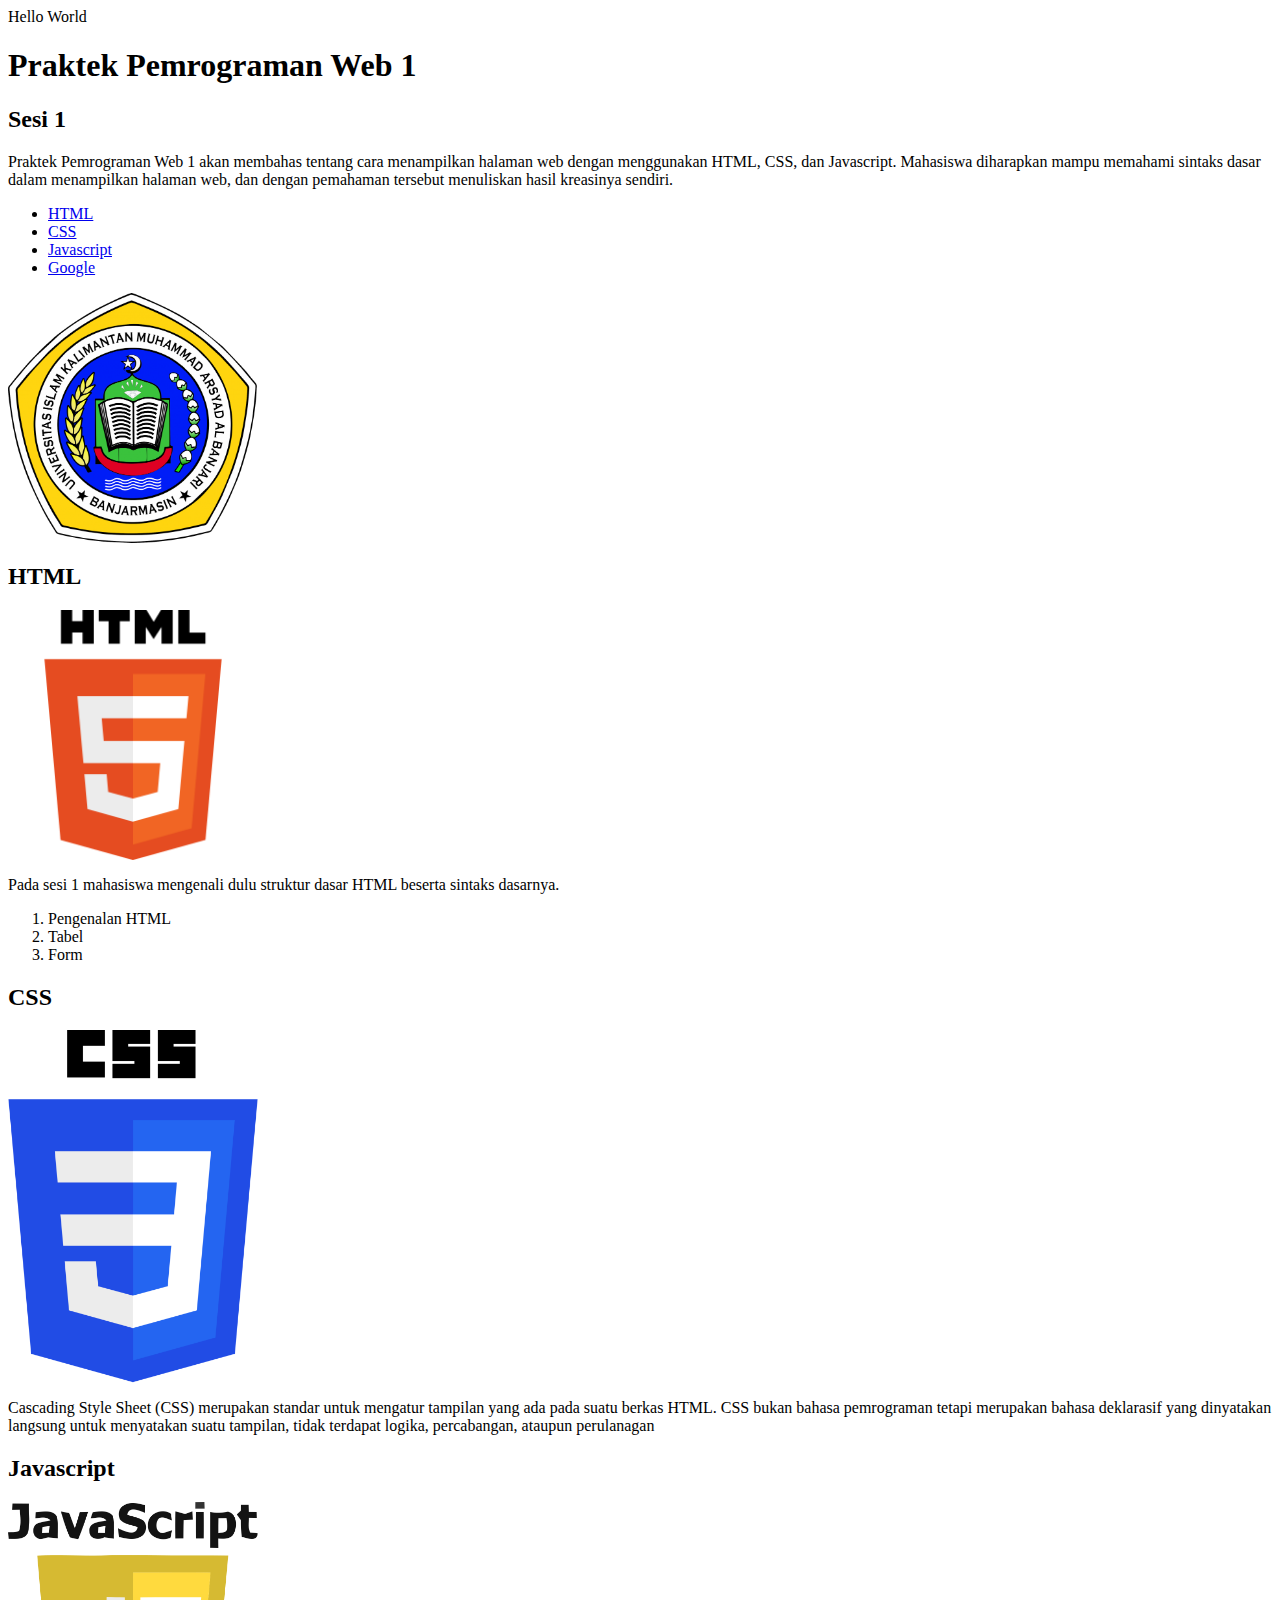
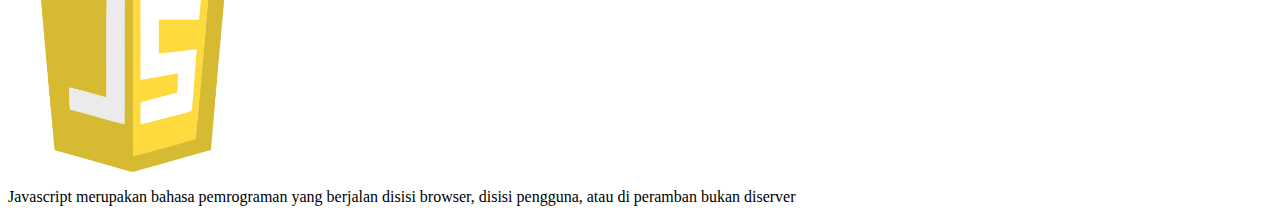
<file: sesi-1/index.html>
Hello World
<!DOCTYPE html>
<html lang="en">
<head>
    <meta charset="UTF-8">
    <meta name="viewport" content="width=device-width, initial-scale=1.0">
    <title>Document</title>
</head>
<body>
    <h1>Praktek Pemrograman Web 1</h1>
    <h2>Sesi 1</h2>
    <p>Praktek Pemrograman Web 1 akan membahas tentang cara menampilkan halaman web dengan menggunakan HTML, CSS, dan Javascript. Mahasiswa diharapkan mampu memahami sintaks dasar dalam menampilkan halaman web, dan dengan pemahaman tersebut menuliskan hasil kreasinya sendiri.</p>
    
    <ul>
        <li><a href="#html"> HTML</a></li>
        <li><a href="#css"> CSS</a></li>
        <li><a href="#javascript"> Javascript</a></li>
        <li><a href="https://google.com" target="_blank"> Google</a></li>
    </ul>
    <img src="logo-uniska-ok-768x771.png" style="height: 250px;">
    <h2 id="html">HTML</h2>
    <img src="html.png" alt="HTML" width="250px">
    <p>Pada sesi 1 mahasiswa mengenali dulu struktur dasar HTML beserta sintaks dasarnya.</p>

    <ol>
        <li>Pengenalan HTML</li>
        <li>Tabel</li>
        <li>Form</li>
    </ol>

    <h2 id="css">CSS</h2>
    <img src="css.png" alt="CSS" width="250px">
    <p>Cascading Style Sheet (CSS) merupakan standar untuk mengatur tampilan yang ada pada suatu berkas HTML. CSS bukan
        bahasa pemrograman tetapi merupakan bahasa deklarasif yang  dinyatakan langsung untuk menyatakan suatu tampilan,
        tidak terdapat logika, percabangan, ataupun perulanagan
    </p>

    <h2 id="Javascript">Javascript</h2>
    <img src="javascript.png" alt="Javascript" width="250px">
    <p>Javascript merupakan bahasa pemrograman yang berjalan disisi browser, disisi pengguna, atau di peramban bukan diserver</p>
</body>
</html>
</file>
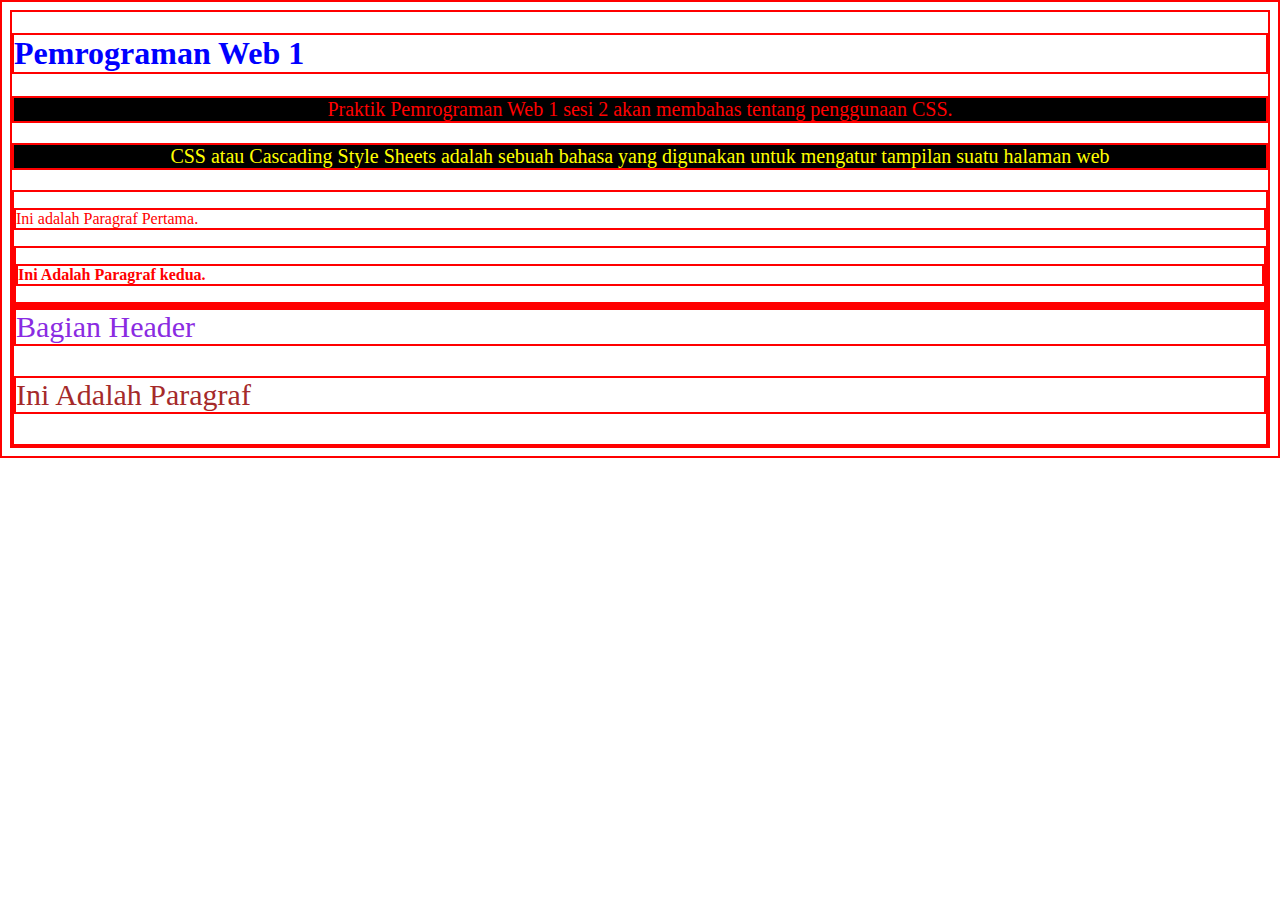
<file: sesi-2/index.html>
<!DOCTYPE html>
<html lang="en">
<head>
    <meta charset="UTF-8">
    <meta name="viewport" content="width=device-width, initial-scale=1.0">
    <title>Praktikum Web 1 Sesi 2</title>
    <style>
        .text-merah,
        #text-kuning {
            font-size: 20px;
            text-align: center;
            background-color: black;
        }
        .text-merah {
            color: red;
        }
        #text-kuning {
            color: yellow;
        }
        div p {
            color: red;
        }
        div > div > p{
            font-weight: bold;
        }
        .subbagian {
            font-size: 30px;
        }
        .subbagian.header {
            color: blueviolet;
        }
        .subbagian#text {
            color: brown;
        }
        p:hover {
            background-color: aqua;
        }
        * {
            color: blue;
            border: 2px solid red;
        }
    </style>
</head>
<body>
    <h1>Pemrograman Web 1</h1>
    <p class="text-merah">Praktik Pemrograman Web 1 sesi 2 akan membahas tentang penggunaan CSS.</p>
    <p id="text-kuning">CSS atau Cascading Style Sheets adalah sebuah bahasa yang digunakan untuk mengatur tampilan suatu halaman web</p>

    <div>
        <p>Ini adalah Paragraf Pertama.</p>
        <div>
            <p>Ini Adalah Paragraf kedua.</p>
        </div>
    </div>

    <div>
        <div class="subbagian header">Bagian Header</div>
        <p class="subbagian" id="text">Ini Adalah Paragraf</p>
    </div>
</body>
</html>
</file>
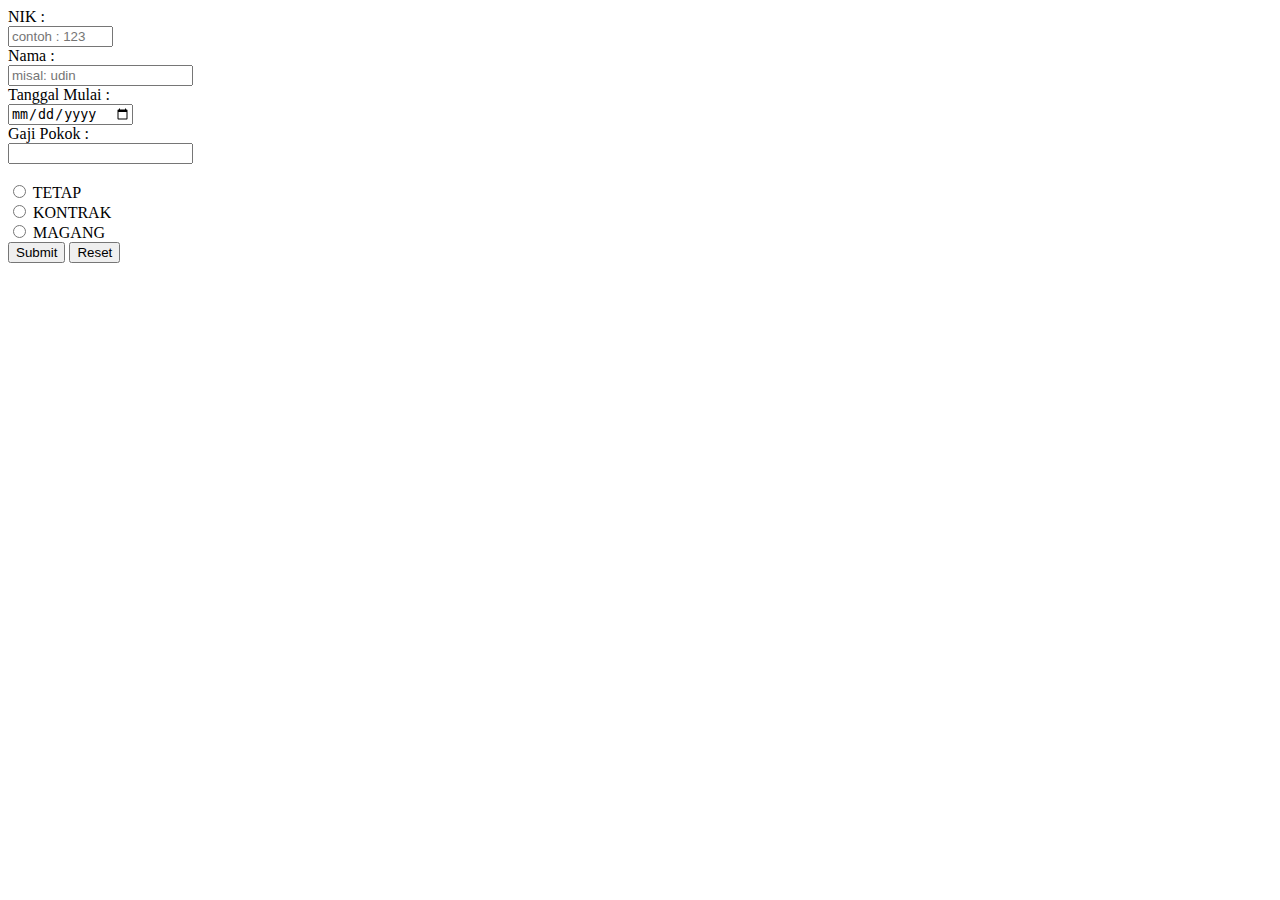
<file: sesi-3/index.html>
<!DOCTYPE html>
<html lang="en">
<head>
    <meta charset="UTF-8">
    <meta name="viewport" content="width=device-width, initial-scale=1.0">
    <title>Form dan Input</title>
</head>
<body>
    <form action="">
        <label for="nik">NIK :</label><br>
        <input type="text" id="nik" name="nik" size="10" maxlength="10" required placeholder="contoh : 123"><br>
        <label for="nama">Nama :</label><br>
        <input type="text" id="nama" name="nama" required placeholder="misal: udin"><br>
        <label for="tanggal_mulai">Tanggal Mulai :</label><br>
        <input type="date" id="tanggal_mulai" name="tanggal_mulai" required min="2023-12-12"><br>
        <label for="gaji_pokok">Gaji Pokok :</label><br>
        <input type="number" id="gaji_pokok" name="gaji_pokok" required min="1000000" step="1000"><br>
        <label for="status_karyawan"></label><br>
        <input type="radio" id="tetap" name="status_karyawan" value="TETAP">
        <label for="tetap">TETAP</label><br>
        <input type="radio" id="kontrak" name="status_karyawan" value="KONTRAK">
        <label for="kontrak">KONTRAK</label><br>
        <input type="radio" id="magang" name="status_karyawan" value="MAGANG">
        <label for="magang">MAGANG</label><br>
        <input type="submit" id="btn_submit" value="Submit">
        <input type="reset" id="btn_reset" value="Reset">
    </form>
</body>
</html>
</file>
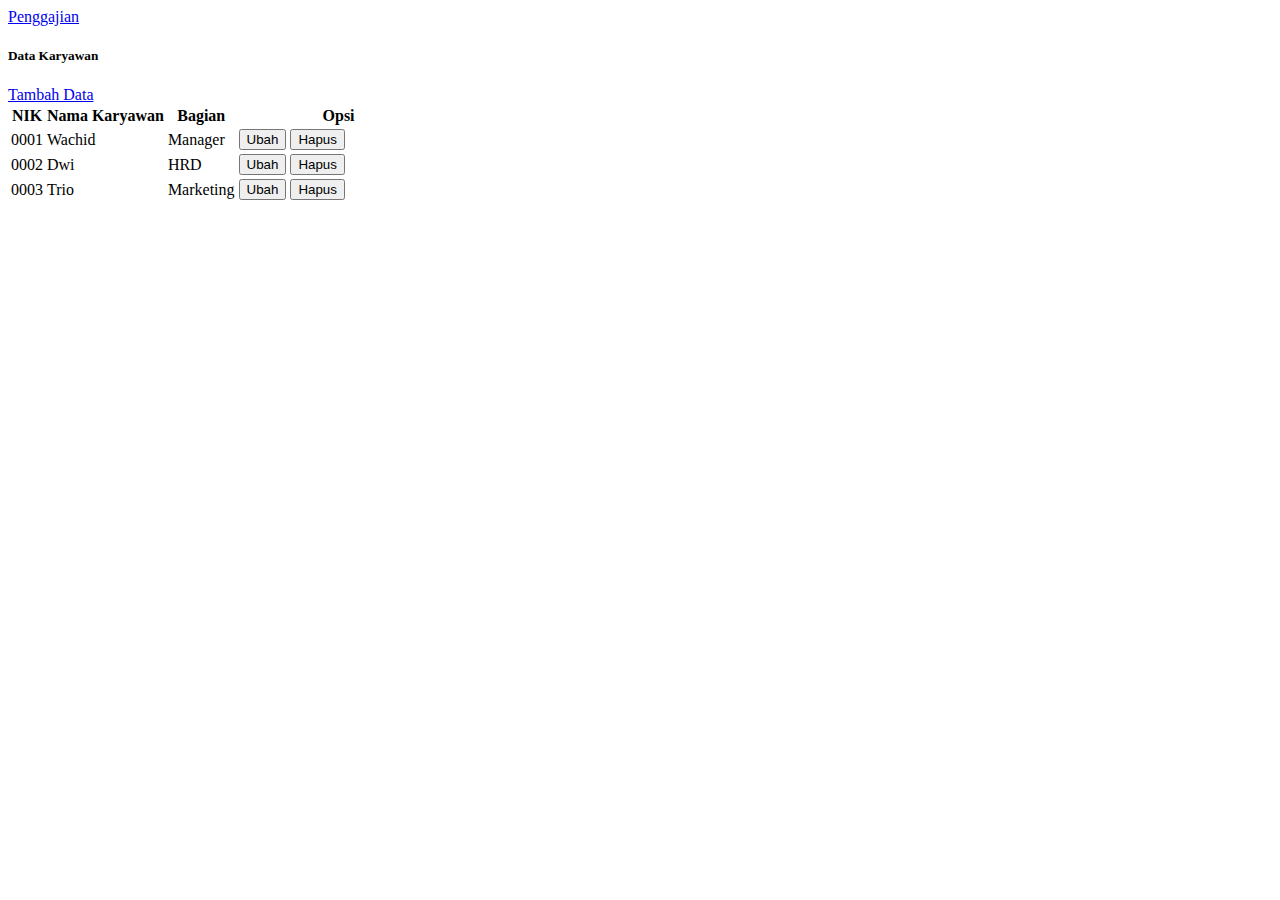
<file: sesi-4/index.html>
<!doctype html>
<html lang="en">
  <head>

    <meta charset="utf-8">
    <meta name="viewport" content="width=device-width, initial-scale=1">

    <link href="https://cdn.jsdelivr.net/npm/bootstrap@5.0.2/dist/css/bootstrap.min.css" rel="stylesheet" integrity="sha384-EVSTQN3/azprG1Anm3QDgpJLIm9Nao0Yz1ztcQTwFspd3yD65VohhpuuCOmLASjC" crossorigin="anonymous">

    <link rel="stylesheet" href="https://cdnjs.cloudflare.com/ajax/libs/font-awesome/6.5.1/css/all.min.css" integrity="sha512-DTOQO9RWCH3ppGqcWaEA1BIZOC6xxalwEsw9c2QQeAIftl+Vegovlnee1c9QX4TctnWMn13TZye+giMm8e2LwA==" crossorigin="anonymous" referrerpolicy="no-referrer" />
    <title>Belajar Bootstrap</title>
  </head>
  <body>
    <nav class="navbar bg-primary navbar-dark">
        <div class="container-fluid">
            <a class="navbar-brand" href="#">Penggajian</a>
        </div>
    </nav>

    <div class="container-fluid">
        <div class="row mt-2 mb-2">
            <div class="col-md-5">
                <h5>Data Karyawan</h5>
            </div>
            <div class="col-md-6">
                <a href="tambah.html" class="btn btn-success float-end"><i class="fa fa-plus"></i>Tambah Data</a>
            </div>
        </div>
        
        <table class="table table-striped">
            <tr>
                <th>NIK</th>
                <th>Nama Karyawan</th>
                <th>Bagian</th>
                <th style="width: 200px;">Opsi</th>
            </tr>
            <tr>
                <td>0001</td>
                <td>Wachid</td>
                <td>Manager</td>
                <td>
                    <button class="btn btn-primary"><i class="fa fa-edit"></i>Ubah</button>
                    <button class="btn btn-danger"><i class="fa fa-trash"></i>Hapus</button>
                </td>
            </tr>
            <tr>
                <td>0002</td>
                <td>Dwi</td>
                <td>HRD</td>
                <td>
                    <button class="btn btn-primary"><i class="fa fa-edit"></i>Ubah</button>
                    <button class="btn btn-danger"><i class="fa fa-trash"></i>Hapus</button>
                </td>
            </tr>
            <tr>
                <td>0003</td>
                <td>Trio</td>
                <td>Marketing</td>
                <td>
                    <button class="btn btn-primary"><i class="fa fa-edit"></i>Ubah</button>
                    <button class="btn btn-danger"><i class="fa fa-trash"></i>Hapus</button>
                </td>
            </tr>
        </table>
    </div>

    <script src="https://cdn.jsdelivr.net/npm/@popperjs/core@2.9.2/dist/umd/popper.min.js" integrity="sha384-IQsoLXl5PILFhosVNubq5LC7Qb9DXgDA9i+tQ8Zj3iwWAwPtgFTxbJ8NT4GN1R8p" crossorigin="anonymous"></script>
    <script src="https://cdn.jsdelivr.net/npm/bootstrap@5.0.2/dist/js/bootstrap.min.js" integrity="sha384-cVKIPhGWiC2Al4u+LWgxfKTRIcfu0JTxR+EQDz/bgldoEyl4H0zUF0QKbrJ0EcQF" crossorigin="anonymous"></script>

  </body>
</html>
</file>
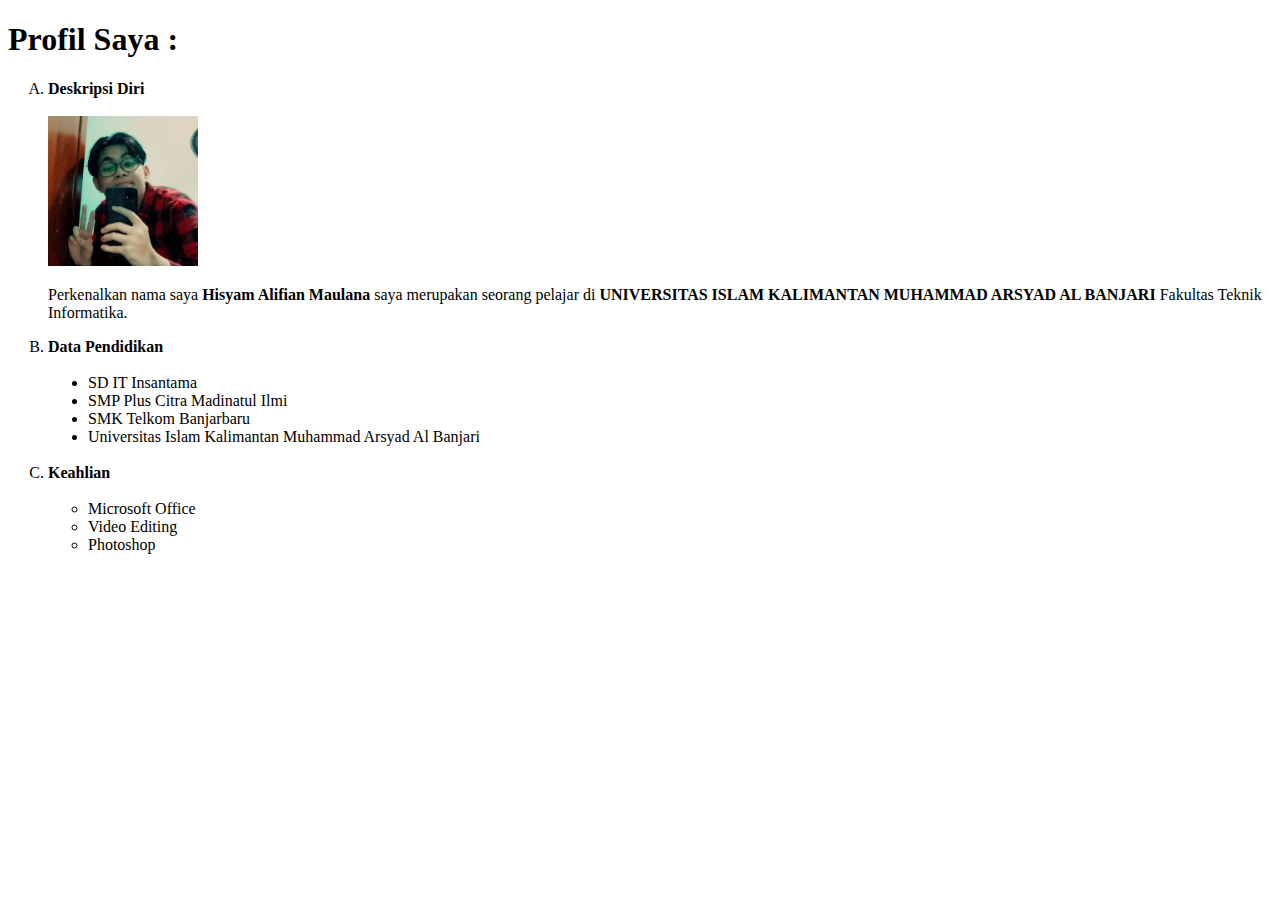
<file: sesi-1/latihan1_1.html>
<!DOCTYPE html>
<html lang="en">
<head>
    <meta charset="UTF-8">
    <meta name="viewport" content="width=device=width, initial=scale=1.0">
    <title>Latihan 1.1</title>
</head>
<body>
    <h1>Profil Saya :</h1>

    <ol type="A">
        <li><b>Deskripsi Diri</b></li><br>
        <img src="muka.png" alt="Foto Profile" width="150px" height="150px">
        <p>Perkenalkan nama saya <b>Hisyam Alifian Maulana</b> saya merupakan seorang pelajar di <b>UNIVERSITAS ISLAM KALIMANTAN MUHAMMAD ARSYAD AL BANJARI</b> Fakultas Teknik Informatika.</p>
        <li><b>Data Pendidikan</b></li><br>
        <ul type="disc">
            <li>SD IT Insantama</li>
            <li>SMP Plus Citra Madinatul Ilmi</li>
            <li>SMK Telkom Banjarbaru</li>
            <li>Universitas Islam Kalimantan Muhammad Arsyad Al Banjari</li><br>
        </ul>
        <li><b>Keahlian</b></li><br>
        <ul>
            <li>Microsoft Office</li>
            <li>Video Editing</li>
            <li>Photoshop</li>
        </ul>
    </ol>
    
</body>
</html>
</file>
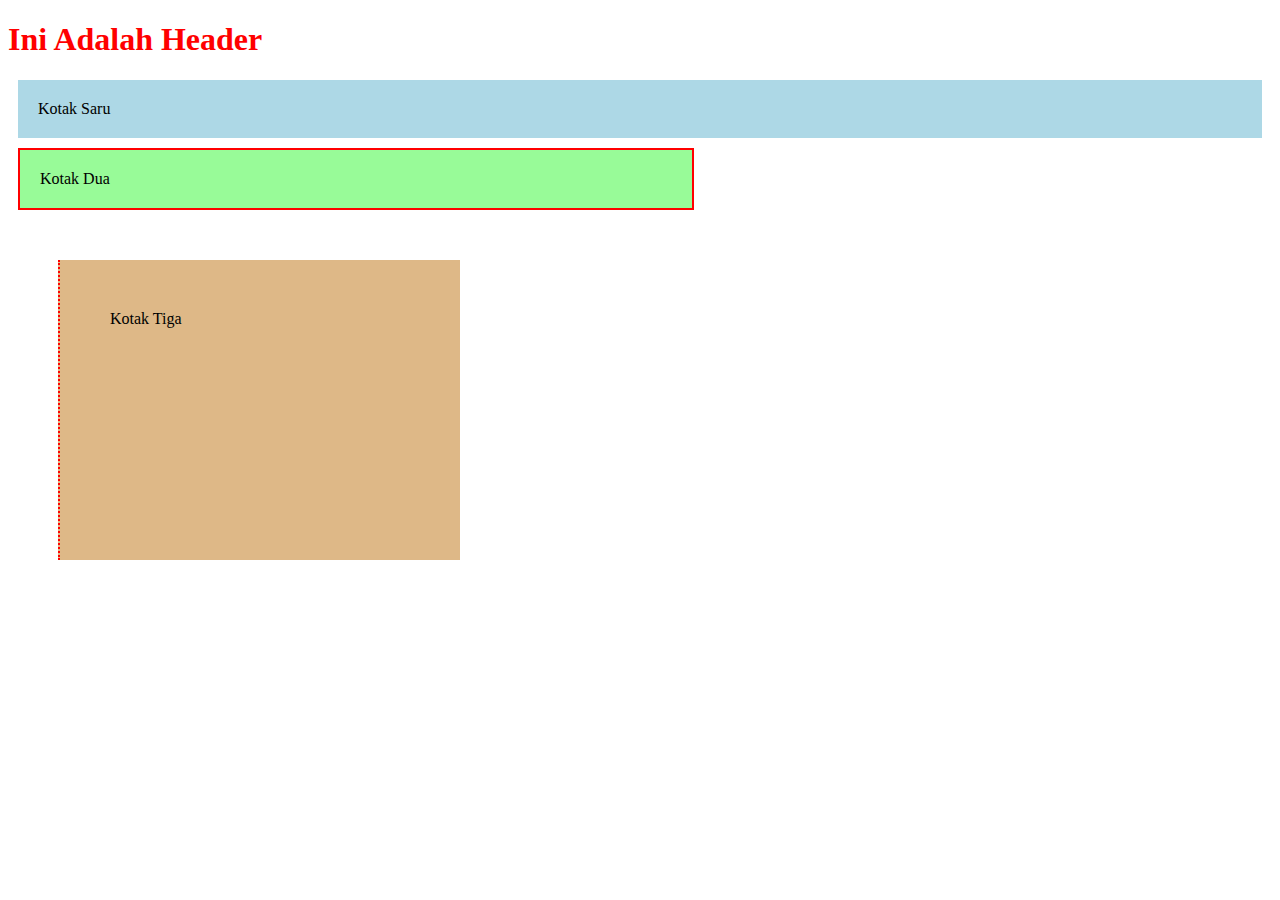
<file: sesi-2/external.html>
<!DOCTYPE html>
<html lang="en">
<head>
    <meta charset="UTF-8">
    <meta name="viewport" content="width=device-width, initial-scale=1.0">
    <link rel="stylesheet" href="style.css">
    <title>External CSS</title>
</head>
<body>
    <h1>Ini Adalah Header</h1>

    <div class="kotak-satu">
        Kotak Saru
    </div>

    <div class="kotak-dua">
        Kotak Dua
    </div>
    <div class="kotak-tiga">
        Kotak Tiga
    </div>
</body>
</html>
</file>
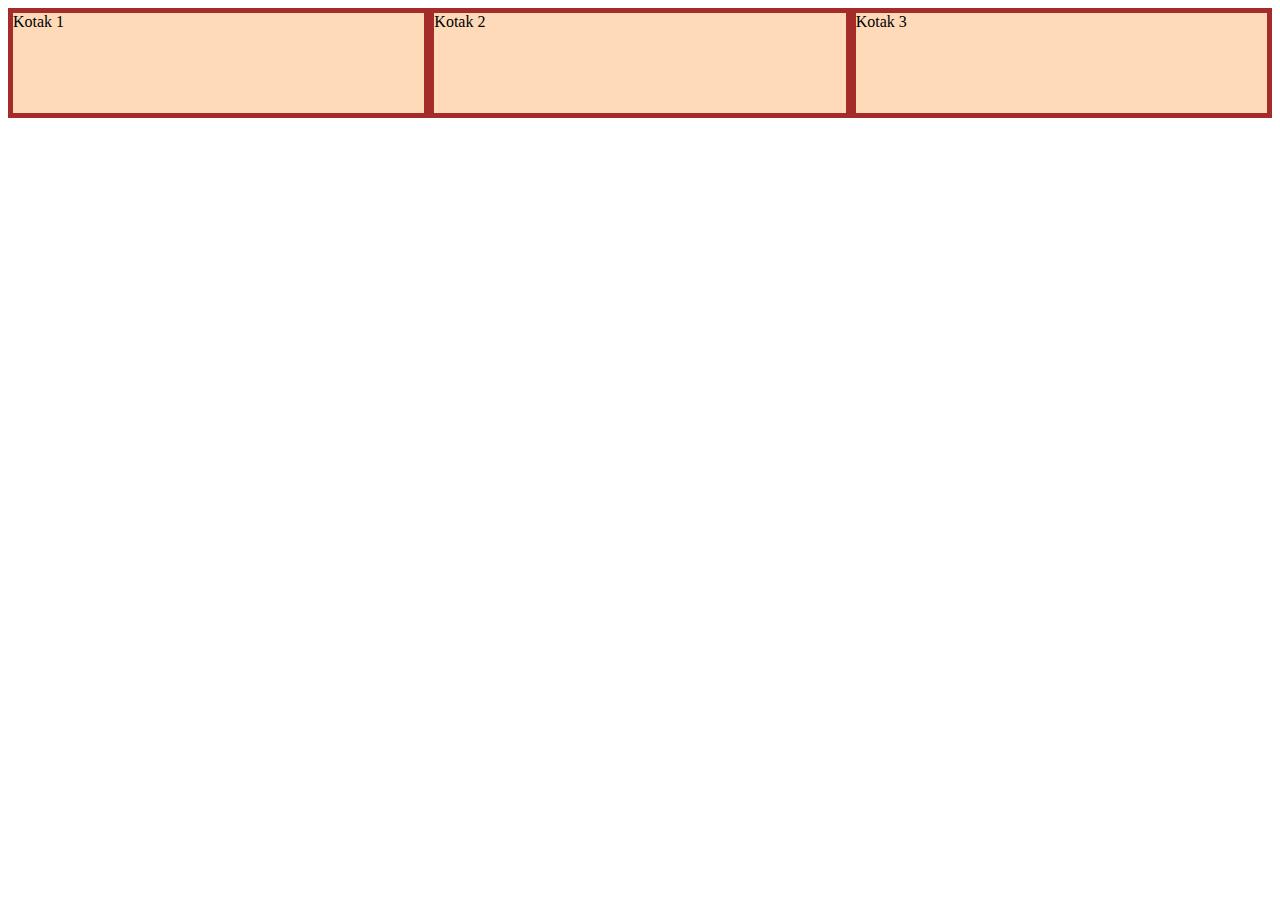
<file: sesi-2/flexbox.html>
<!DOCTYPE html>
<html lang="en">
<head>
    <meta charset="UTF-8">
    <meta name="viewport" content="width=device-width, initial-scale=1.0">
    <link rel="stylesheet" href="flex.css">
    <title>FlexBox</title>
</head>
<body>
    <div class="container">
        <div class="satu">Kotak 1</div>
        <div class="dua">Kotak 2</div>
        <div class="tiga">Kotak 3</div>
    </div>
</body>
</html>
</file>
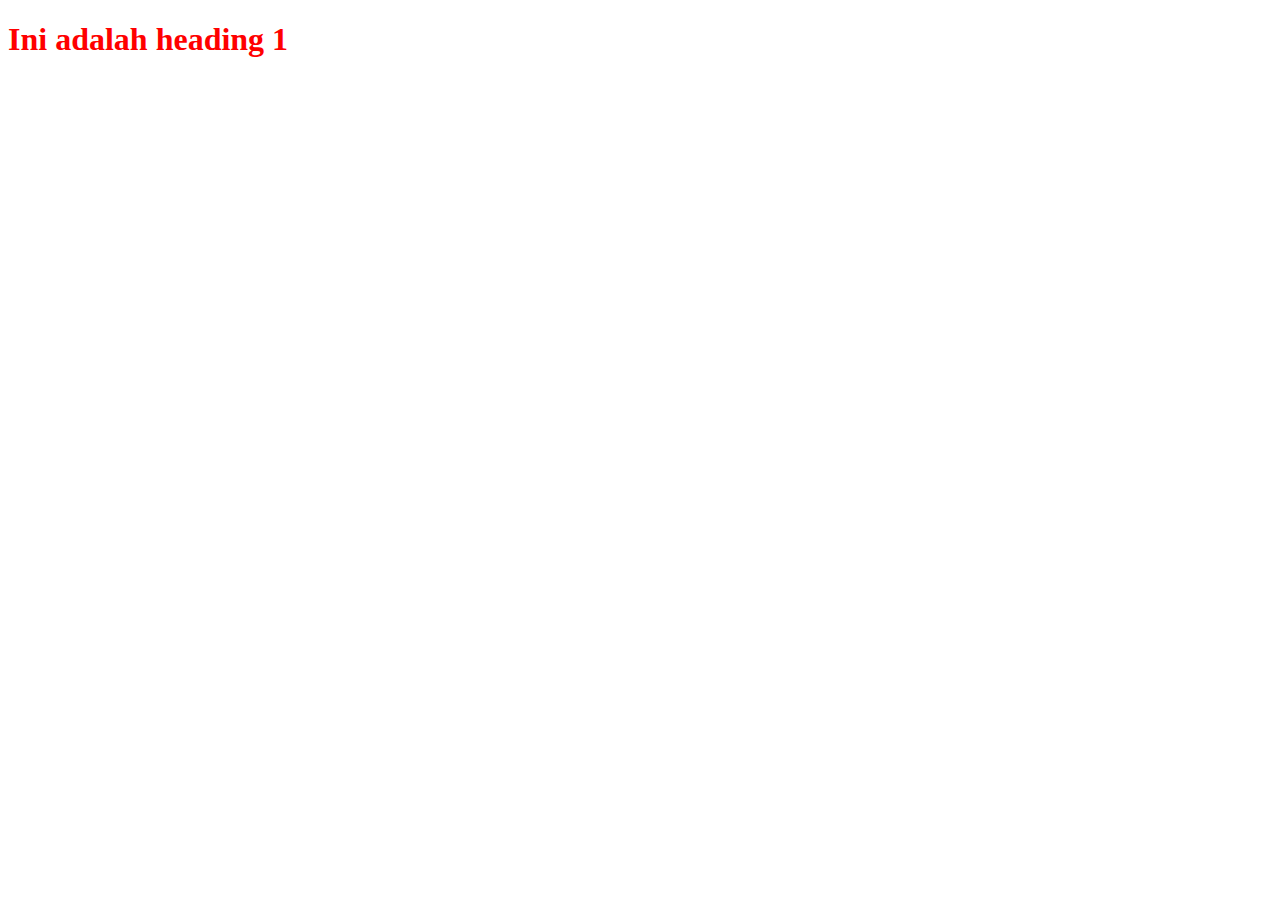
<file: sesi-2/inline.html>
<!DOCTYPE html>
<html lang="en">
<head>
    <meta charset="UTF-8">
    <meta name="viewport" content="width=device-width, initial-scale=1.0">
    <title>Inline CSS</title>
</head>
<body>
    <h1 style="color: red;">Ini adalah heading 1</h1>
</body>
</html>
</file>
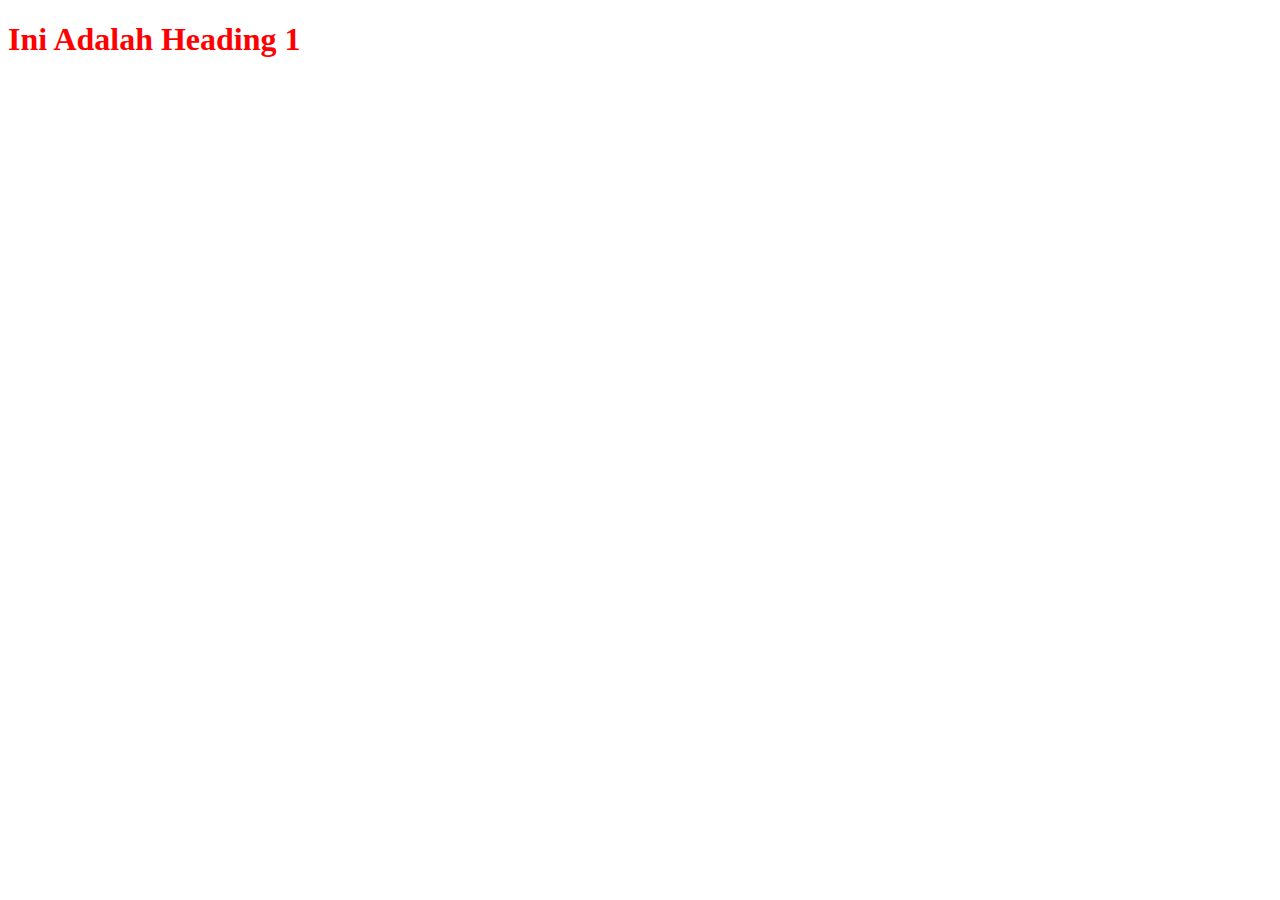
<file: sesi-2/internal.html>
<!DOCTYPE html>
<html lang="en">
<head>
    <meta charset="UTF-8">
    <meta name="viewport" content="width=device-width, initial-scale=1.0">
    <title>Internal CSS</title>
    <style>

        h1 {
            color: red;
        }
    </style>
</head>
<body>
    <h1>Ini Adalah Heading 1</h1>
</body>
</html>
</file>
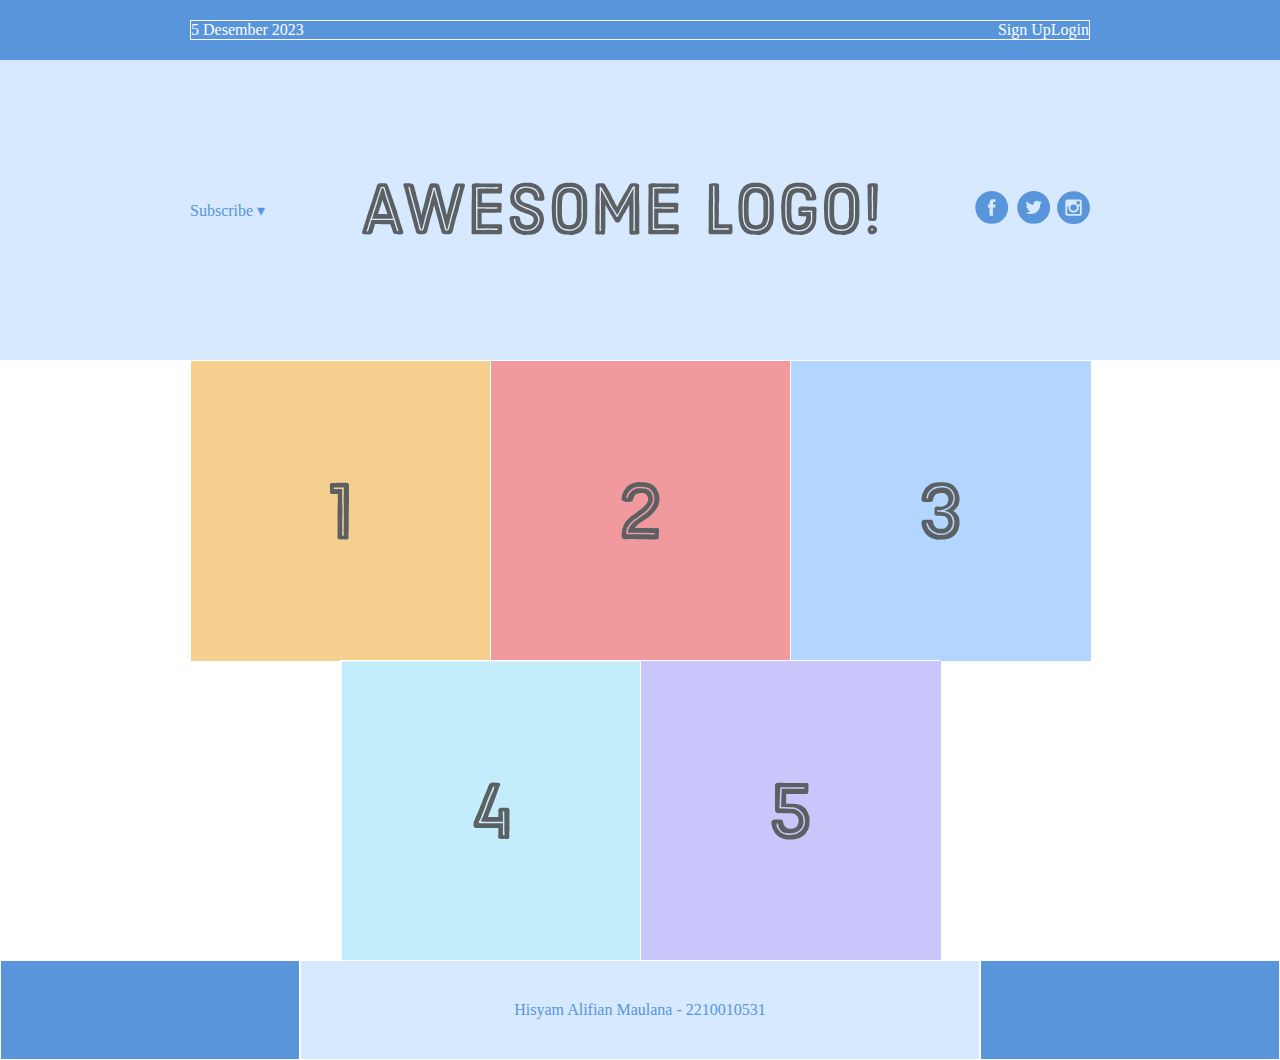
<file: sesi-2/landingpage.html>
<!DOCTYPE html>
<html lang="en">
<head>
    <meta charset="UTF-8">
    <meta name="viewport" content="width=device-width, initial-scale=1.0">
    <link rel="stylesheet" href="styles.css">
    <title>Landing Page</title>
</head>
<body>
    <div class="menu-container">
        <div class="menu">
            <div class="date">5 Desember 2023</div>
            <div class="links">
                <div class="signup">Sign Up</div>
                <div class="Login">Login</div>
            </div>    
        </div>
    </div>

    <div class="header-container">
        <div class="header">
            <div class="subscribe">Subscribe &#9662;</div>
            <div class="logo"><img src="images/awesome-logo.svg" alt="logo"></div>
            <div class="social"><img src="images/social-icons.svg" alt="social"></div>
        </div>
    </div>
    <div class="photo-grid-container">
        <div class="photo-grid">
            <div class="photo-grid-item">
                <img src="images/one.svg" alt="satu">
            </div>
            <div class="photo-grid-item">
                <img src="images/two.svg" alt="dua">
            </div>
            <div class="photo-grid-item">
                <img src="images/three.svg" alt="tiga">
            </div>
            <div class="photo-grid-item">
                <img src="images/four.svg" alt="empat">
            </div>
            <div class="photo-grid-item">
                <img src="images/five.svg" alt="lima">
            </div>
        </div>
    </div>

    <div class="footer">
        <div class="footer-item footer-one"></div>
        <div class="footer-item footer-two">Hisyam Alifian Maulana - 2210010531</div>
        <div class="footer-item footer-three"></div>
    </div>
</body>
</html>
</file>
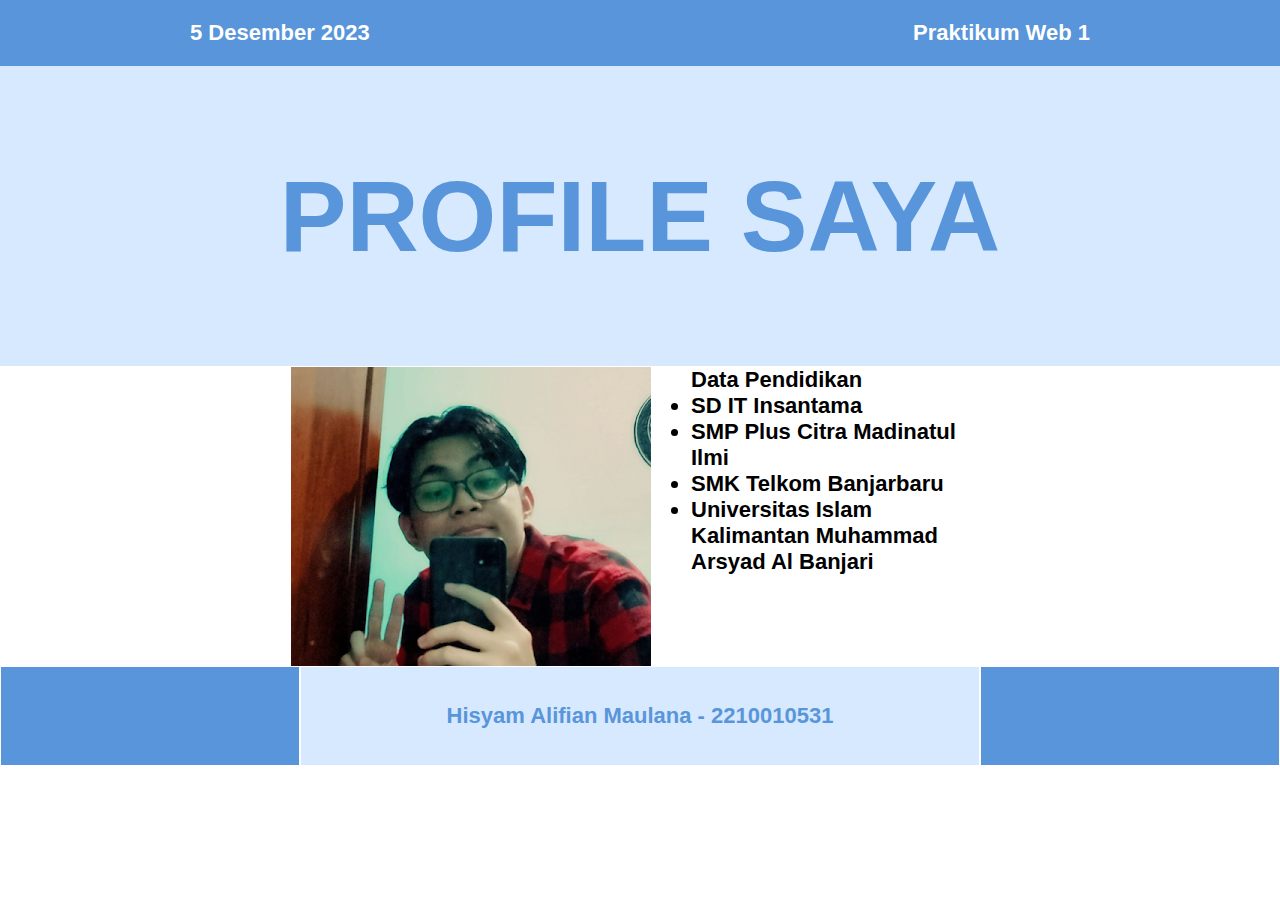
<file: sesi-2/profile.html>
<!DOCTYPE html>
<html lang="en">
<head>
    <meta charset="UTF-8">
    <meta name="viewport" content="width=device=width, initial=scale=1.0">
    <link rel="stylesheet" href="style-profil.css">
    <title>Latihan 2.2</title>
</head>
<body>
    <div class="menu-container">
        <div class="menu">
            <div class="date">5 Desember 2023</div>
            <div class="links">
                <div class="Judul">Praktikum Web 1</div>
            </div>    
        </div>
    </div>

    <div class="header-container">
        <div class="header">
            <div class="profil">PROFILE SAYA</div>
        </div>
    </div>
 
    <div class="photo-grid-container">
        <div class="photo-grid">
            <div class="photo-grid-item">
                <img src="images/muka.png" alt="muka">
            </div>
            <div class="photo-grid-item">
                <h1>Data Pendidikan</h1>
                <ul type="disc">
                    <li>SD IT Insantama</li>
                    <li>SMP Plus Citra Madinatul Ilmi</li>
                    <li>SMK Telkom Banjarbaru</li>
                    <li>Universitas Islam Kalimantan Muhammad Arsyad Al Banjari</li><br>
                </ul>
            </div>
        </div>
    </div>

    <div class="footer">
        <div class="footer-item footer-one"></div>
        <div class="footer-item footer-two">Hisyam Alifian Maulana - 2210010531</div>
        <div class="footer-item footer-three"></div>
    </div>
</body>
</html>
</file>
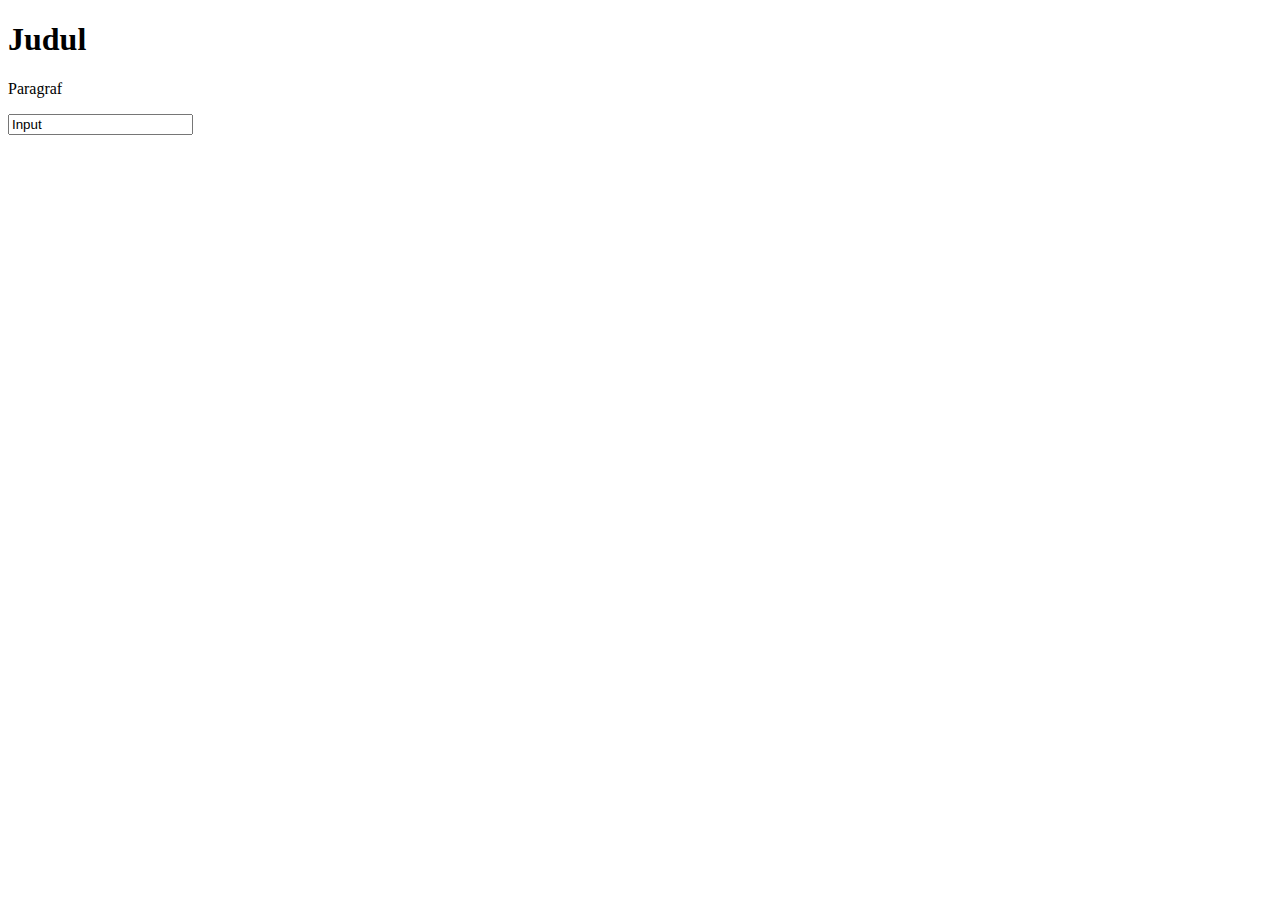
<file: sesi-3/belajardom.html>
<!DOCTYPE html>
<html lang="en">
<head>
    <meta charset="UTF-8">
    <meta http-equiv="X-UA-Compatible" content="IE=edge">
    <meta name="viewport" content="width=device-width, initial-scale=1.0">
    <title>Belajar DOM</title>
</head>
<body>
    <h1 id="uji_heading"></h1>
    <p id="uji_paragraf"></p>
    <input type="text" id="uji_input">

    <script>
        ujiHeading = document.getElementById('uji_heading');
        ujiParagraf = document.getElementById('uji_paragraf');
        ujiInput = document.getElementById('uji_input');

        ujiHeading.innerHTML = "Judul";
        ujiParagraf.innerHTML = "Paragraf";
        ujiInput.value = "Input";
    </script>
</body>
</html>
</file>
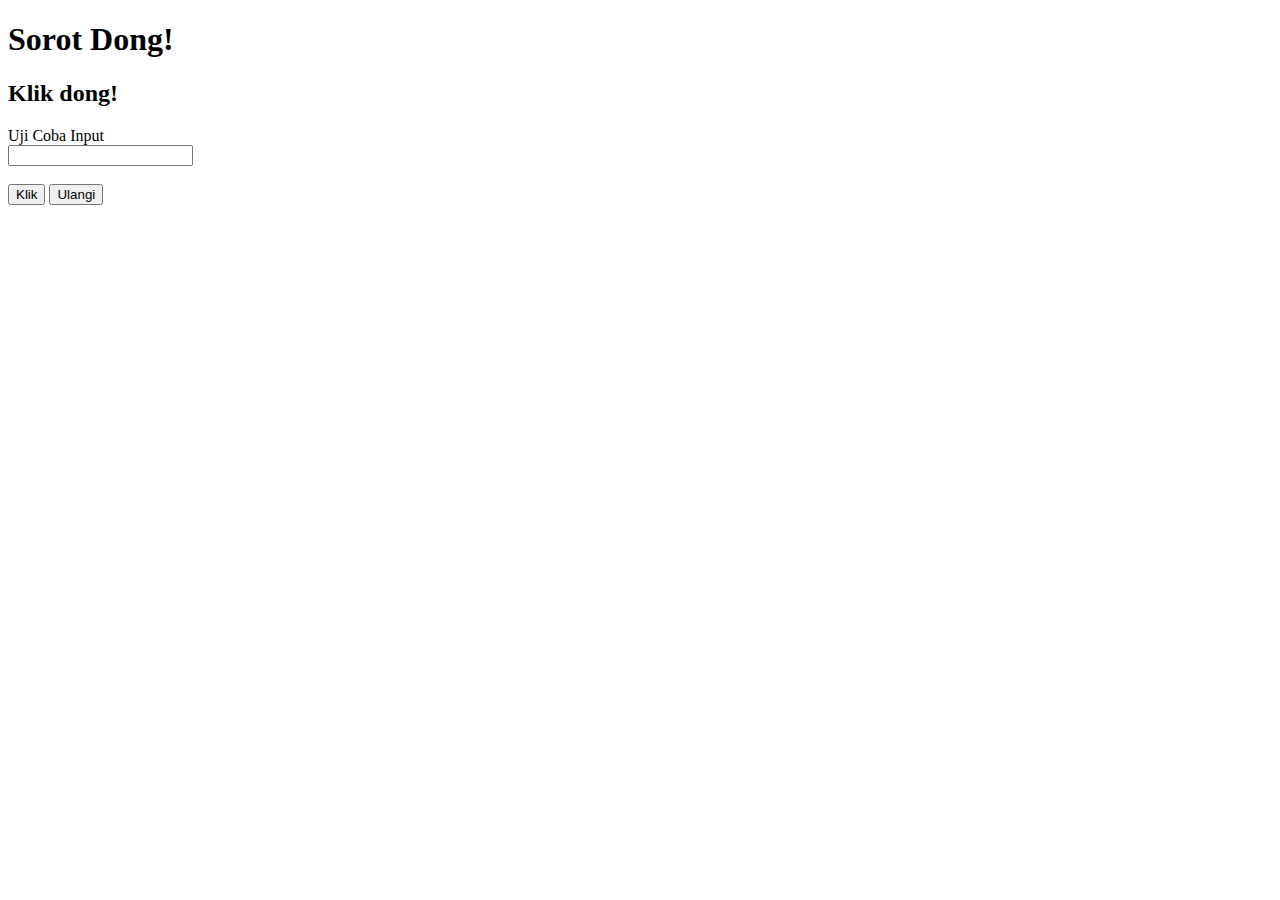
<file: sesi-3/belajarevent.html>
<!DOCTYPE html>
<html lang="en">
<head>
    <meta charset="UTF-8">
    <meta http-equiv="X-UA-Compatible" content="IE=edge">
    <meta name="viewport" content="width=device-width, initial-scale=1.0">
    <title>Document</title>
</head>
<body>
    <h1 id="uji_heading" onmouseover="sorot(this)" onmouseout="keluarsorot(this)">
        Sorot Dong!
    </h1>

    <h2 id="uji_klik" onmousedown="tahan(this)" onmouseup="lepas(this)">
        Klik dong!
    </h2>

    <label for="uji_input">Uji Coba Input</label><br>
    <input type="text" id="uji_input" onkeyup="tiru()"><br>
    <span id="uji_span"></span><br>
    <Button onclick="klik()">Klik</Button>
    <Button onclick="ulangi()">Ulangi</Button>

    <script>
        function sorot(obj) {
            obj.innerHTML = "Sudah disorot";
        }
        function keluarsorot(obj) {
            obj.innerHTML = "Sorot lagi dong!";
        }
        function tahan(obj) {
            obj.innerHTML = "Lepasin...";
        }
        function lepas(obj) {
            obj.innerHTML = "Klik lagi dong!";
        }
        function klik() {
            valueInput = document.getElementById('uji_input').value;
            span = document.getElementById('uji_span');

            if (valueInput == "") {
                span.innerHTML = "Inputan kosong";
                span.style = "color:red";
            } else {
                span.innerHTML = "Input : '"+valueInput+"'";
                span.style = "color:blue";
            }
        }
        function ulangi() {
            document.getElementById('uji_input').value = "";
            document.getElementById('uji_span').innerHTML = "";
            document.getElementById('uji_heading').innerHTML = "Sorot dong!";
            document.getElementById('uji_klik').innerHTML = "Klik dong!";

        }
        function tiru() {
            valueInput = document.getElementById('uji_input').value;
            document.getElementById('uji_span').innerHTML = valueInput;
        }
    </script>
</body>
</html>
</file>
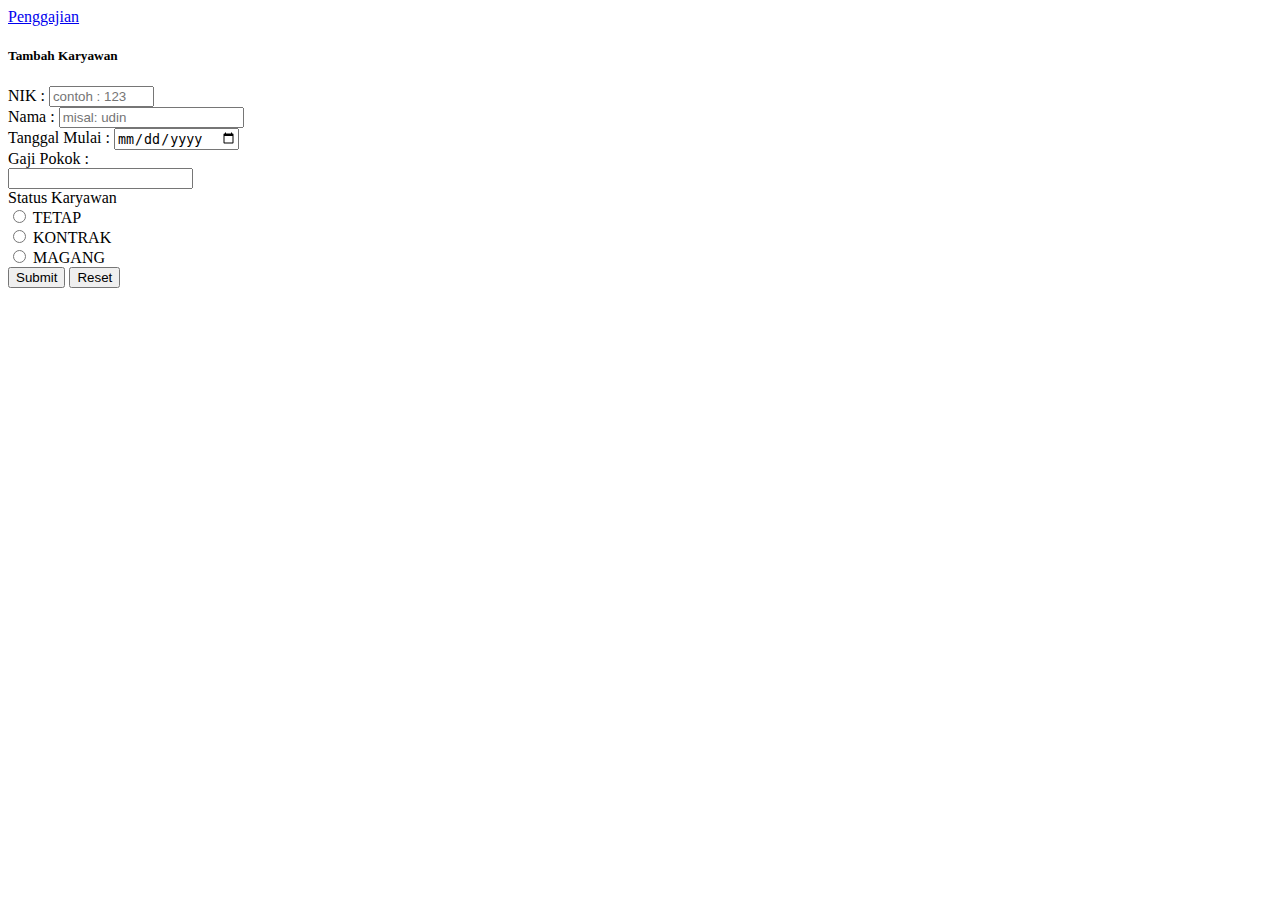
<file: sesi-4/tambah.html>
<!doctype html>
<html lang="en">
  <head>

    <meta charset="utf-8">
    <meta name="viewport" content="width=device-width, initial-scale=1">

    <link href="https://cdn.jsdelivr.net/npm/bootstrap@5.0.2/dist/css/bootstrap.min.css" rel="stylesheet" integrity="sha384-EVSTQN3/azprG1Anm3QDgpJLIm9Nao0Yz1ztcQTwFspd3yD65VohhpuuCOmLASjC" crossorigin="anonymous">

    <link rel="stylesheet" href="https://cdnjs.cloudflare.com/ajax/libs/font-awesome/6.5.1/css/all.min.css" integrity="sha512-DTOQO9RWCH3ppGqcWaEA1BIZOC6xxalwEsw9c2QQeAIftl+Vegovlnee1c9QX4TctnWMn13TZye+giMm8e2LwA==" crossorigin="anonymous" referrerpolicy="no-referrer" />
    <title>Belajar Bootstrap</title>
  </head>
  <body>
    <nav class="navbar bg-primary navbar-dark">
        <div class="container-fluid">
            <a class="navbar-brand" href="#">Penggajian</a>
        </div>
    </nav>

    <div class="container-fluid">
        <div class="row mt-2">
            <h5>Tambah Karyawan</h5>
            <form action="">
                <div class="mb-3">
                    <label for="nik" class="form-label">NIK :</label>
                    <input type="text" class="form-control" id="nik" name="nik" size="10" maxlength="10" required placeholder="contoh : 123"><br>
                </div>

                <div class="mb-3">
                    <label for="nama" class="form-label">Nama :</label>
                    <input type="text" class="form-control" id="nama" name="nama" required placeholder="misal: udin"><br>
                </div>
                
                <div class="mb-3">
                    <label for="tanggal_mulai" class="form-label">Tanggal Mulai :</label>
                    <input type="date" class="form-control" id="tanggal_mulai" name="tanggal_mulai" required min="2023-12-12"><br>
                </div>
                
                <div class="mb-3">
                    <label for="gaji_pokok" class="form-label">Gaji Pokok :</label><br>
                    <input type="number" class="form-control" id="gaji_pokok" name="gaji_pokok" required min="1000000" step="1000"><br>
                </div>
                
                <div class="mb-3">
                    <label for="status_karyawan" class="form-label">Status Karyawan</label>
                    <div class="form-check">
                        <input class="form-check-input" type="radio" id="tetap" name="status_karyawan" value="TETAP">
                        <label class="form-check-label" for="tetap">
                            TETAP
                        </label>
                    </div>
                    <div class="form-check">
                        <input class="form-check-input" type="radio" id="kontrak" name="status_karyawan" value="KONTRAK">
                        <label class="form-check-label" for="kontrak">
                            KONTRAK
                        </label>
                    </div>
                    <div class="form-check">    
                        <input class="form-check-input" type="radio" id="magang" name="status_karyawan" value="MAGANG">
                        <label class="form-check-label" for="magang">
                            MAGANG
                        </label>
                    </div>
                </div>

                <button type="submit" class="btn btn-success" id="btn_submit" name="btn_submit" value="Submit">
                    <i class="fa fa-save"></i> Submit
                </button>
                <button type="reset" class="btn btn-primary" id="btn_reset" name="btn_reset" value="Reset">
                    <i class="fa fa-arrows-rotate"></i> Reset
                </button>
        </div>
    </div>

    <script src="https://cdn.jsdelivr.net/npm/@popperjs/core@2.9.2/dist/umd/popper.min.js" integrity="sha384-IQsoLXl5PILFhosVNubq5LC7Qb9DXgDA9i+tQ8Zj3iwWAwPtgFTxbJ8NT4GN1R8p" crossorigin="anonymous"></script>
    <script src="https://cdn.jsdelivr.net/npm/bootstrap@5.0.2/dist/js/bootstrap.min.js" integrity="sha384-cVKIPhGWiC2Al4u+LWgxfKTRIcfu0JTxR+EQDz/bgldoEyl4H0zUF0QKbrJ0EcQF" crossorigin="anonymous"></script>

  </body>
</html>
</file>
<file: sesi-2/style.css>
h1 {
    color: red;
}

.kotak-satu {
    padding: 20px;
    margin: 10px;
    background-color: lightblue;
}
.kotak-dua {
    padding: 20px;
    margin: 10px;
    border: 2px solid red;
    background-color: palegreen;
    max-width: 50%;
}
.kotak-tiga {
    padding: 50px;
    margin-top: 50px;
    margin-left: 50px;
    border-left: 2px dotted red;
    background-color: burlywood;
    width: 300px;
    height: 200px;
}
</file>
<file: sesi-2/flex.css>
.container {
    display: flex;
}
.container div {
    background: peachpuff;
    border: 5px solid brown;
    height: 100px;
    flex: 1;
}
</file>
<file: sesi-2/styles.css>
* {
    margin: 0;
    padding: 0;
    box-sizing: border-box;
}

.menu-container {
    color: #fff;
    background-color: #5995DA;
    padding: 20px 0;
    display: flex;
    justify-content: center;
}

.menu {
    border: 1px solid #fff;
    width: 900px;
    display: flex;
    justify-content: space-between;
}
.links {
    display: flex;
    justify-content: flex-end;
}
.login {
    margin-left: 20px;
}
.header-container {
    color: #5995DA;
    background-color: #D6E9FE;
    display: flex;
    justify-content: center;
}
.header {
    width: 900px;
    height: 300px;
    display: flex;
    justify-content: space-between;
    align-items: center;
}
.photo-grid-container {
    display: flex;
    justify-content: center;
}
.photo-grid {
    width: 900px;
    display: flex;
    justify-content: center;
    flex-wrap: wrap;
    align-items: center;
}
.photo-grid-item {
    border: 1px solid #fff;
    width: 300px;
    height: 300px;
}

.footer {
    display: flex;
    justify-content: space-between;
}

.footer-item {
    border: 1px solid #fff;
    background-color: #D6E9FE;
    height: 100px;
    flex: 1;
}

.footer-one,
.footer-three {
    background-color: #5995DA;
    flex: initial;
    width: 300px;
}

.footer-two {
    color: #5995DA;
    display: flex;
    justify-content: center;
    align-items: center;
}
</file>
<file: sesi-2/style-profil.css>
* {
    margin: 0;
    padding: 0;
    box-sizing: border-box;
    font-family: 'Gill Sans', 'Gill Sans MT', Calibri, 'Trebuchet MS', sans-serif;
    font-size: 22px;
    font-weight: bold;
}

.menu-container {
    color: #fff;
    background-color: #5995DA;
    padding: 20px 0;
    display: flex;
    justify-content: center;
}

.menu {
    /* border: 1px solid #fff; */
    width: 900px;
    display: flex;
    justify-content: space-between;
}

.header-container {
    color: #5995DA;
    background-color: #D6E9FE;
    display: flex;
    justify-content: center;
}
.header {
    width: 900px;
    height: 300px;
    display: flex;
    justify-content: center;
    align-items: center;
}
.profil {
    font-size: 100px;
    font-weight: bold; 
}

.photo-grid-container {
    display: flex;
    justify-content: center;
}
.photo-grid {
    width: 900px;
    display: flex;
    justify-content: space-evenly;
    flex-wrap: wrap;
    align-items: center;
}
.photo-grid-item {
    border: 1px solid #fff;
    width: 300px;
    height: 300px;
}


.footer {
    display: flex;
    justify-content: space-between;
}

.footer-item {
    border: 1px solid #fff;
    background-color: #D6E9FE;
    height: 100px;
    flex: 1;
}

.footer-one,
.footer-three {
    background-color: #5995DA;
    flex: initial;
    width: 300px;
}

.footer-two {
    color: #5995DA;
    display: flex;
    justify-content: center;
    align-items: center;
}
</file>
